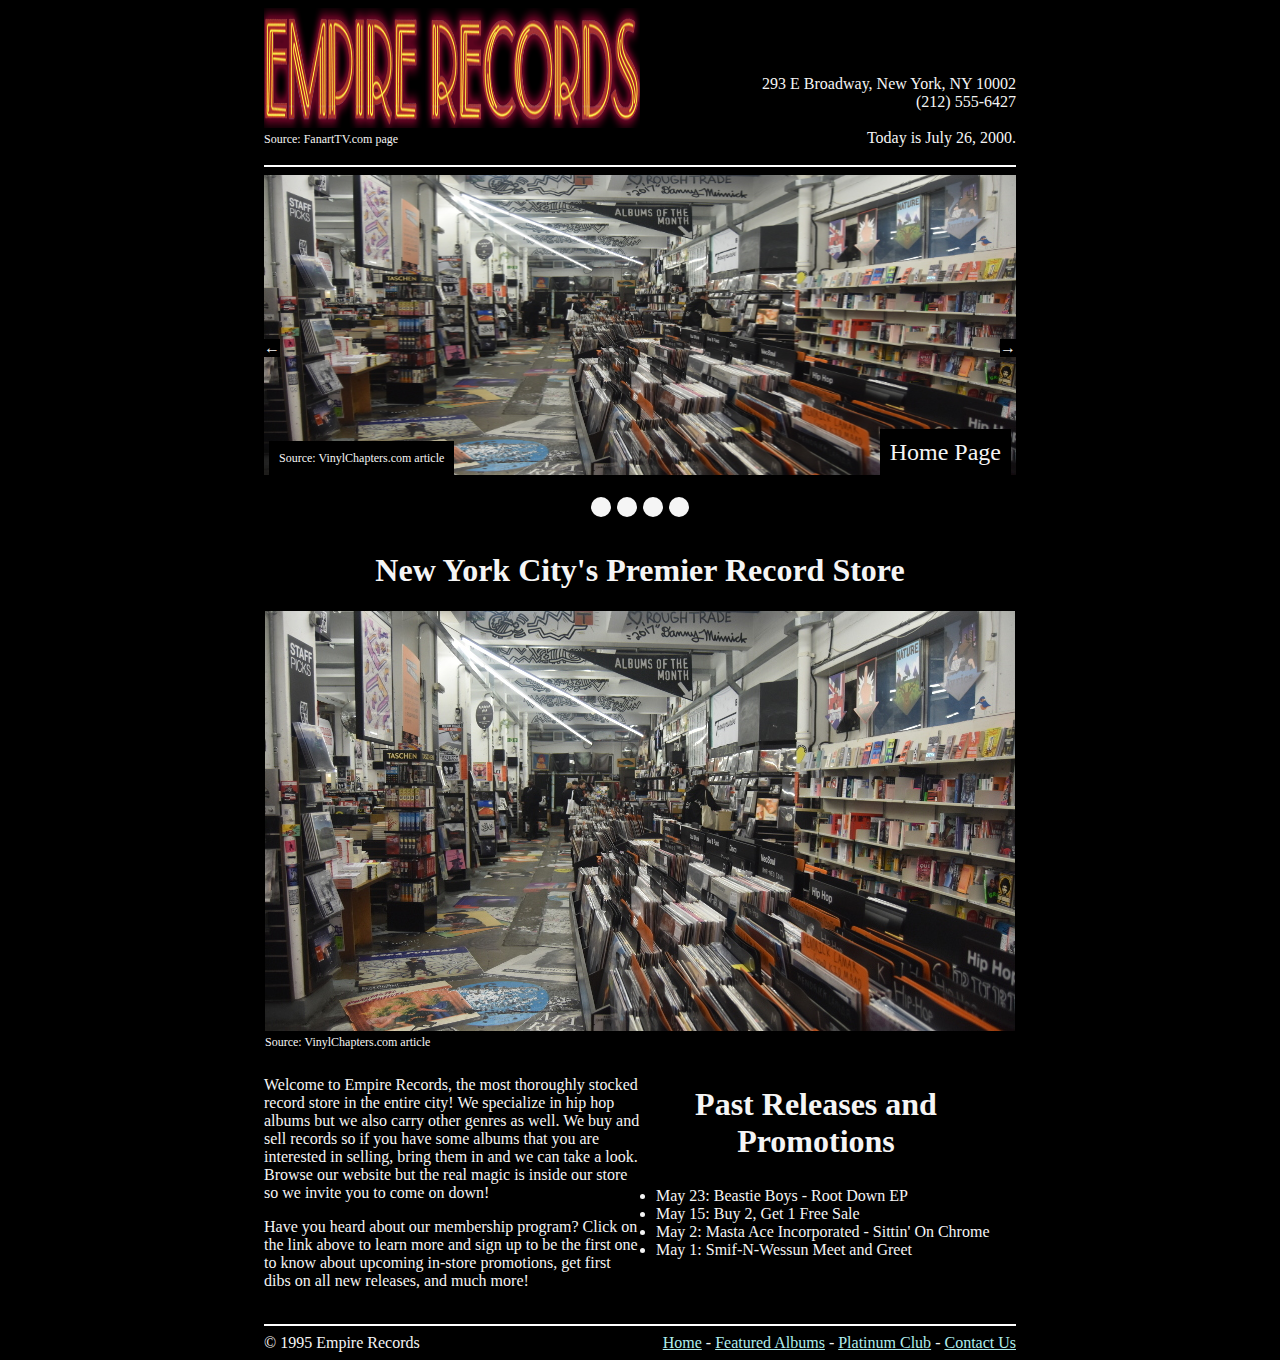
<file: index.html>
<!DOCTYPE html>
<html lang="en">
    <head>
        <meta charset="UTF-8">
        <title>Empire Records</title>
        <link rel="stylesheet" href="stylesheet.css" type="text/css">
    </head>
    <body>
        <section id="mainGrid">
            <section id="headerLeft">
                <img id="logo" src="images/empire_records_logo.png" alt="Logo" width="800" height="120">
                Source: FanartTV.com page
            </section>
            <section id="headerRight">
                    293 E Broadway, New York, NY 10002<br>
                    (212) 555-6427<br>
                    <br>
                    <span id="todaysDate"></span>
            </section>
            <nav id="slideshow">
                <hr>
                <div class="slideshow">
                    <a href="index.html"><img src="images/record_store_1.jpg" width="1600" height="300"></a>
                    <div class="source">Source: VinylChapters.com article</div>
                    <div class="caption">Home Page</div>
                </div>
                <div class="slideshow">
                    <a href="albums.html"><img src="images/slideshow.jpg" width="1600" height="300"></a>
                    <div class="source">Source: Amazon.com listing</div>
                    <div class="caption">Featured Albums</div>
                </div>
                <div class="slideshow">
                    <a href="membership.html"><img src="images/record_store_2.png" width="1600" height="300"></a>
                    <div class="source">Source: TheVinylFactory.com article</div>
                    <div class="caption">Platinum Club</div>
                </div>
                <div class="slideshow">
                    <a href="contact.html"><img src="images/record_store_3.jpg" width="1600" height="300"></a>
                    <div class="source">Source: Pinterest.com article</div>
                    <div class="caption">Contact Us</div>
                </div>
                <a id="previousSlide" onclick="changeSlides(-1)">&#8592;</a>
                <a id="nextSlide" onclick="changeSlides(1)">&#8594;</a>
                <br>
                <div id="slideSelectors">
                    <span class="slideSelector" onclick="chooseSlide(1)"></span>
                    <span class="slideSelector" onclick="chooseSlide(2)"></span>
                    <span class="slideSelector" onclick="chooseSlide(3)"></span>
                    <span class="slideSelector" onclick="chooseSlide(4)"></span>
                </div>
            </nav>
            <section id="mainIntro">
                <h1 class="heading">New York City's Premier Record Store</h1>
                <img id="introImage" src="images/record_store_1.jpg" alt="Record Store" width="750" height="420"><br>
                Source: VinylChapters.com article
            </section>
            <section id="intro">
                <p>
                    Welcome to Empire Records, the most thoroughly stocked 
                    record store in the entire city! We specialize in hip hop 
                    albums but we also carry other genres as well. We buy and 
                    sell records so if you have some albums that you are interested 
                    in selling, bring them in and we can take a look. Browse our 
                    website but the real magic is inside our store so we invite
                    you to come on down!
                </p>
                <p>
                    Have you heard about our membership program? Click on the link 
                    above to learn more and sign up to be the first one to know 
                    about upcoming in-store promotions, get first dibs on all new 
                    releases, and much more!
                </p>
            </section>
            <section id="scrollbox">
                <h2 class="heading">Past Releases and Promotions</h2>
                <ul id="scrollboxList">
                    <li>May 23: Beastie Boys - Root Down EP</li>
                    <li>May 15: Buy 2, Get 1 Free Sale</li>
                    <li>May 2: Masta Ace Incorporated - Sittin' On Chrome</li>
                    <li>May 1: Smif-N-Wessun Meet and Greet</li>
                    <li>April 25: Mobb Deep - The Infamous</li>
                    <li>April 18: Lordz of Brooklyn - All In The Family</li>
                    <li>April 4: Inspectah Deck Meet and Greet</li>
                    <li>March 28: Ol' Dirty Bastard - Return To The 36 Chambers</li>
                    <li>March 28: Big L - Lifestylez Ov Da Poor & Dangerous</li>
                    <li>March 18: Platinum Club Member Exclusive Sale</li>
                    <li>March 14: 2Pac - Me Against The World</li>
                    <li>March 5: Big L In-Store Performance</li>
                    <li>February 28: Tha Alkaholiks - Coast II Coast</li>
                    <li>February 21: DJ Quik - Safe + Sound</li>
                    <li>February 20: Raekwon In-Store Performance</li>
                    <li>February 14: Valentine's Day Sale</li>
                    <li>January 24: Too Short - Cocktails</li>
                    <li>January 17: The Roots - Do You Want More?!!!??!</li>
                    <li>January 10: Smif-N-Wessun - Dah Shinin</li>
                    <li>January 1: New Year's Day</li>
                </ul>
            </section>
            <section id="copyright">
                <hr>
                &copy; 1995 Empire Records
            </section>
            <nav id="navFooter">
                <hr>
                <a href="index.html">Home</a> - 
                <a href="albums.html">Featured Albums</a> - 
                <a href="membership.html">Platinum Club</a> - 
                <a href="contact.html">Contact Us</a>
            </nav>
        </section>
        <script src="script.js"></script>
        <script src="slide_script.js"></script>
    </body>
</html>
</file>
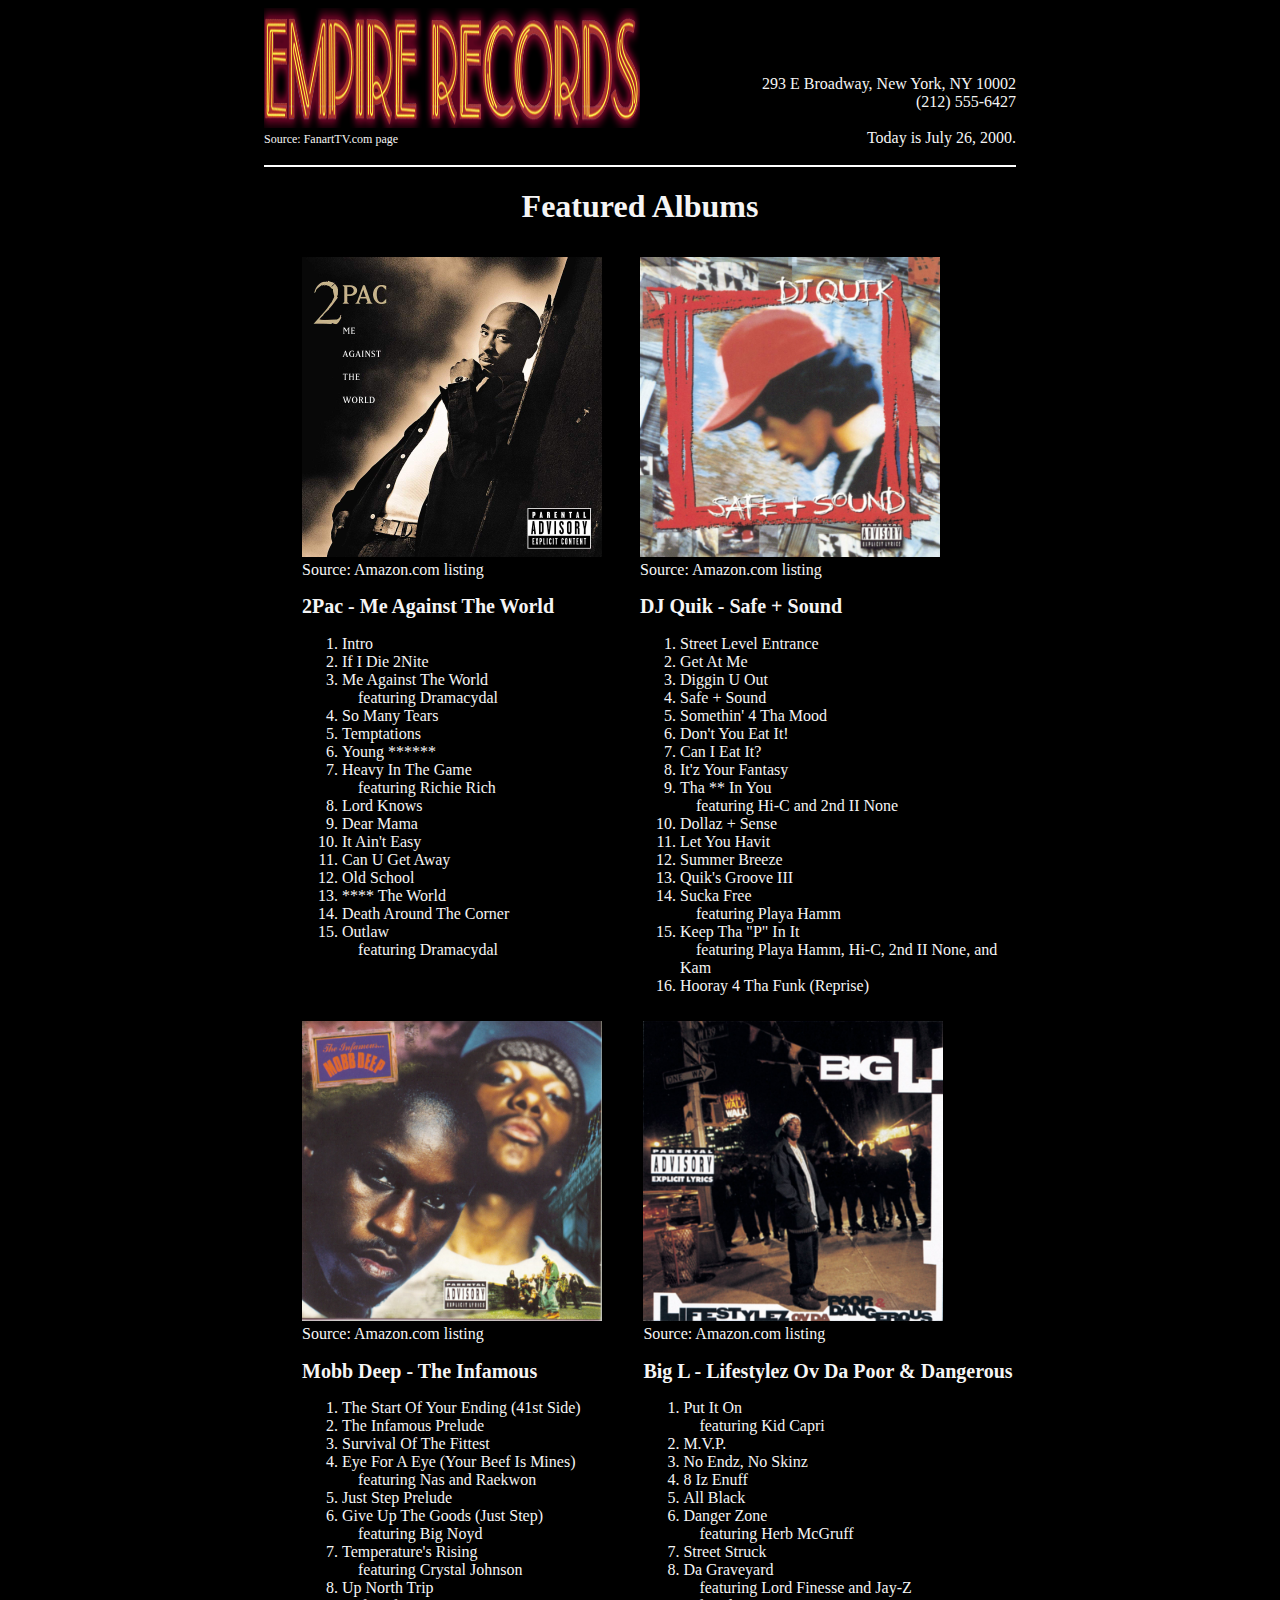
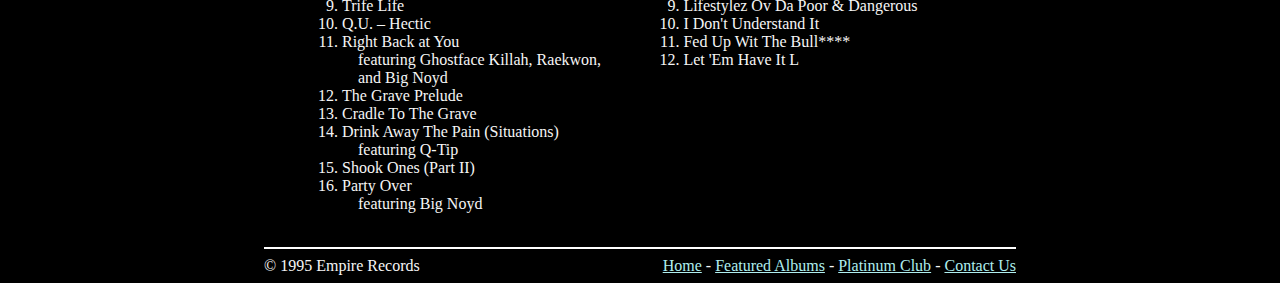
<file: albums.html>
<!DOCTYPE html>
<html lang="en">
    <head>
        <meta charset="UTF-8">
        <title>Empire Records</title>
        <link rel="stylesheet" href="stylesheet.css" type="text/css">
    </head>
    <body>
        <section id="albumsGrid">
            <section id="headerLeft">
                <img id="logo" src="images/empire_records_logo.png" alt="Logo" width="800" height="120">
                Source: FanartTV.com page
            </section>
            <section id="headerRight">
                    293 E Broadway, New York, NY 10002<br>
                    (212) 555-6427<br>
                    <br>
                    <span id="todaysDate"></span>
            </section>
            <section id="albumsHeader">
                <hr>
                <h1 class="heading">Featured Albums</h1>
            </section>
            <section id="firstAlbum">
                <img src="images/me_against_the_world.jpg" alt="Me Against The World" width="300" height="300"><br>
                Source: Amazon.com listing
                <h2 class="albumTitle">2Pac - Me Against The World</h2>
                <ol class="tracklisting">
                    <li>Intro</li>
                    <li>If I Die 2Nite</li>
                    <li>Me Against The World<br>
                        &emsp;featuring Dramacydal</li>
                    <li>So Many Tears</li>
                    <li>Temptations</li>
                    <li>Young ******</li>
                    <li>Heavy In The Game<br>
                        &emsp;featuring Richie Rich</li>
                    <li>Lord Knows</li>
                    <li>Dear Mama</li>
                    <li>It Ain't Easy</li>
                    <li>Can U Get Away</li>
                    <li>Old School</li>
                    <li>**** The World</li>
                    <li>Death Around The Corner</li>
                    <li>Outlaw<br>
                        &emsp;featuring Dramacydal</li>
                </ol>
            </section>
            <section id="secondAlbum">
                <img src="images/safe_and_sound.jpg" alt="Safe + Sound" width="300" height="300"><br>
                Source: Amazon.com listing
                <h2 class="albumTitle">DJ Quik - Safe + Sound</h2>
                <ol class="tracklisting">
                    <li>Street Level Entrance</li>
                    <li>Get At Me</li>
                    <li>Diggin U Out</li>
                    <li>Safe + Sound</li>
                    <li>Somethin' 4 Tha Mood</li>
                    <li>Don't You Eat It!</li>
                    <li>Can I Eat It?</li>
                    <li>It'z Your Fantasy</li>
                    <li>Tha ** In You<br>
                        &emsp;featuring Hi-C and 2nd II None</li>
                    <li>Dollaz + Sense</li>
                    <li>Let You Havit</li>
                    <li>Summer Breeze</li>
                    <li>Quik's Groove III</li>
                    <li>Sucka Free<br>
                        &emsp;featuring Playa Hamm</li>
                    <li>Keep Tha "P" In It<br>
                        &emsp;featuring Playa Hamm, Hi-C, 2nd II None, and Kam</li>
                    <li>Hooray 4 Tha Funk (Reprise)</li>
                </ol>
            </section>
            <section id="thirdAlbum">
                <img src="images/the_infamous.jpg" alt="The Infamous" width="300" height="300"><br>
                Source: Amazon.com listing
                <h2 class="albumTitle">Mobb Deep - The Infamous</h2>
                <ol class="tracklisting">
                    <li>The Start Of Your Ending (41st Side)</li>
                    <li>The Infamous Prelude</li>
                    <li>Survival Of The Fittest</li>
                    <li>Eye For A Eye (Your Beef Is Mines)<br>
                        &emsp;featuring Nas and Raekwon</li>
                    <li>Just Step Prelude</li>
                    <li>Give Up The Goods (Just Step)<br>
                        &emsp;featuring Big Noyd</li>
                    <li>Temperature's Rising<br>
                        &emsp;featuring Crystal Johnson</li>
                    <li>Up North Trip</li>
                    <li>Trife Life</li>
                    <li>Q.U. – Hectic</li>
                    <li>Right Back at You<br>
                        &emsp;featuring Ghostface Killah, Raekwon,<br>
                        &emsp;and Big Noyd</li>
                    <li>The Grave Prelude</li>
                    <li>Cradle To The Grave</li>
                    <li>Drink Away The Pain (Situations)<br>
                        &emsp;featuring Q-Tip</li>
                    <li>Shook Ones (Part II)</li>
                    <li>Party Over<br>
                        &emsp;featuring Big Noyd</li>
                </ol>
            </section>
            <section id="fourthAlbum">
                <img src="images/lifestylez_ov_da_poor.jpg" alt="Lifestylez Ov Da Poor & Dangerous" width="300" height="300"><br>
                Source: Amazon.com listing
                <h2 class="albumTitle">Big L - Lifestylez Ov Da Poor & Dangerous</h2>
                <ol class="tracklisting">
                    <li>Put It On<br>
                        &emsp;featuring Kid Capri</li>
                    <li>M.V.P.</li>
                    <li>No Endz, No Skinz</li>
                    <li>8 Iz Enuff</li>
                    <li>All Black</li>
                    <li>Danger Zone<br>
                        &emsp;featuring Herb McGruff</li>
                    <li>Street Struck</li>
                    <li>Da Graveyard<br>
                        &emsp;featuring Lord Finesse and Jay-Z</li>
                    <li>Lifestylez Ov Da Poor & Dangerous</li>
                    <li>I Don't Understand It</li>
                    <li>Fed Up Wit The Bull****</li>
                    <li>Let 'Em Have It L</li>
                </ol>
            </section>
            <section id="copyright">
                <hr>
                &copy; 1995 Empire Records
            </section>
            <nav id="navFooter">
                <hr>
                <a href="index.html">Home</a> - 
                <a href="albums.html">Featured Albums</a> - 
                <a href="membership.html">Platinum Club</a> - 
                <a href="contact.html">Contact Us</a>
            </nav>
        </section>
        <script src="script.js"></script>
    </body>
</html>
</file>
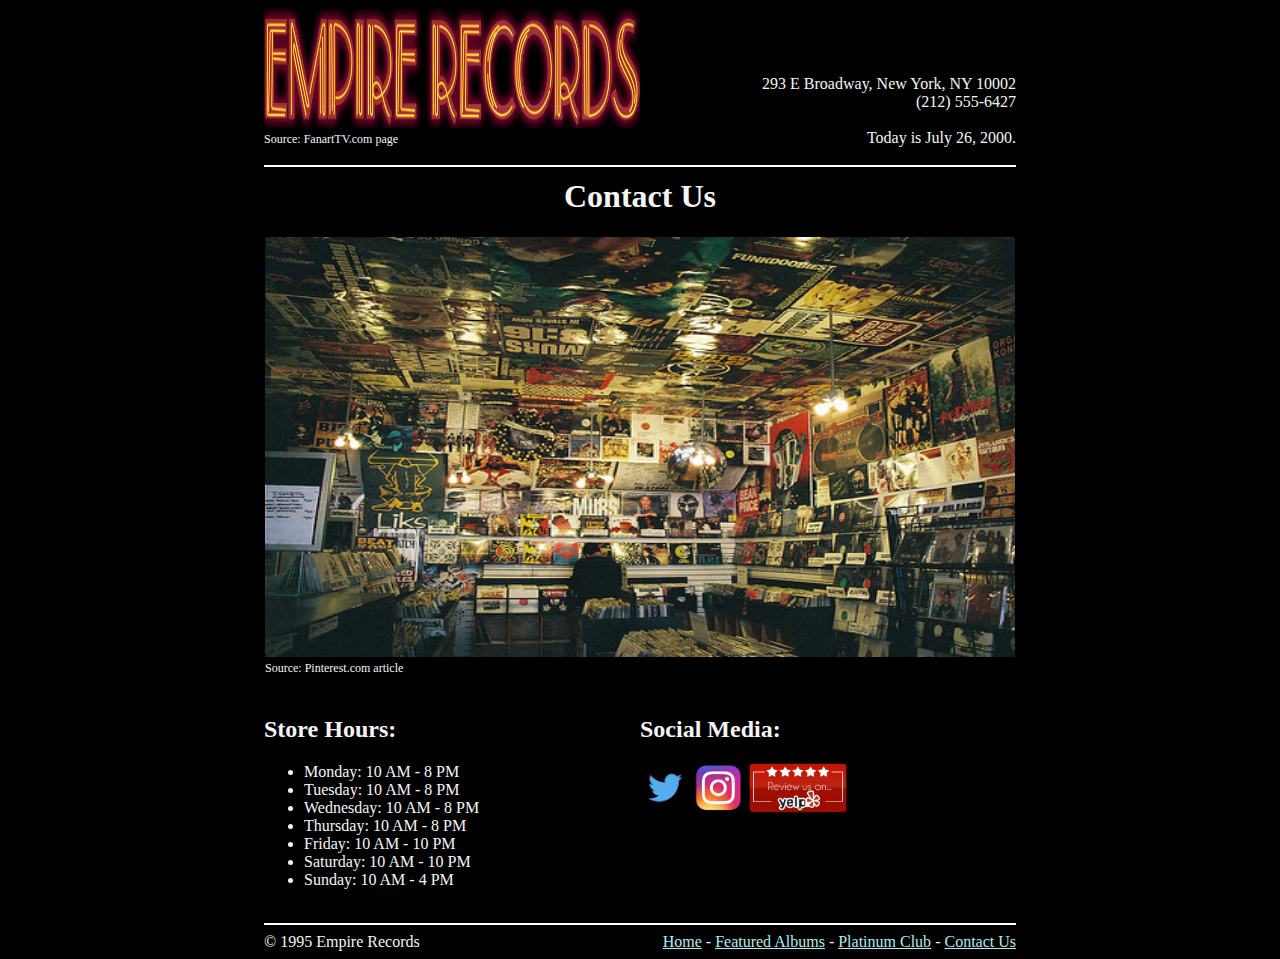
<file: contact.html>
<!DOCTYPE html>
<html lang="en">
    <head>
        <meta charset="UTF-8">
        <title>Empire Records</title>
        <link rel="stylesheet" href="stylesheet.css" type="text/css">
    </head>
    <body>
        <section id="contactGrid">
            <section id="headerLeft">
                <img id="logo" src="images/empire_records_logo.png" alt="Logo" width="800" height="120">
                Source: FanartTV.com page
            </section>
            <section id="headerRight">
                    293 E Broadway, New York, NY 10002<br>
                    (212) 555-6427<br>
                    <br>
                    <span id="todaysDate"></span>
            </section>
            <nav id="navBar">
                <hr>
            </nav>
            <section id="contactHeader">
                <h1 class="heading">Contact Us</h1>
                <img id="memberImage" src="images/record_store_2.png" alt="Record Store" width="750" height="420"><br>
                Source: Pinterest.com article
            </section>
            <section id="storeHours">
                <h2>Store Hours: </h2>
                <ul>
                    <li>Monday: 10 AM - 8 PM</li>
                    <li>Tuesday: 10 AM - 8 PM</li>
                    <li>Wednesday: 10 AM - 8 PM</li>
                    <li>Thursday: 10 AM - 8 PM</li>
                    <li>Friday: 10 AM - 10 PM</li>
                    <li>Saturday: 10 AM - 10 PM</li>
                    <li>Sunday: 10 AM - 4 PM</li>
                </ul>
            </section>
            <section id="socialMedia">
                <h2>Social Media: </h2>
                <a href="https://twitter.com/"><img src="images/twitter.png" alt="Twitter" width="50" height="50"></a> 
                <a href="https://www.instagram.com/"><img src="images/instagram.png" alt="Instagram" width="50" height="50"></a> 
                <a href="https://www.yelp.com/"><img src="images/yelp.png" alt="Yelp" width="100" height="50"></a> 
            </section>
            <section id="memberCopyright">
                <hr>
                &copy; 1995 Empire Records
            </section>
            <nav id="memberNavFooter">
                <hr>
                <a href="index.html">Home</a> - 
                <a href="albums.html">Featured Albums</a> - 
                <a href="membership.html">Platinum Club</a> - 
                <a href="contact.html">Contact Us</a>
            </nav>
        </section>
        <script src="script.js"></script>
    </body>
</html>
</file>
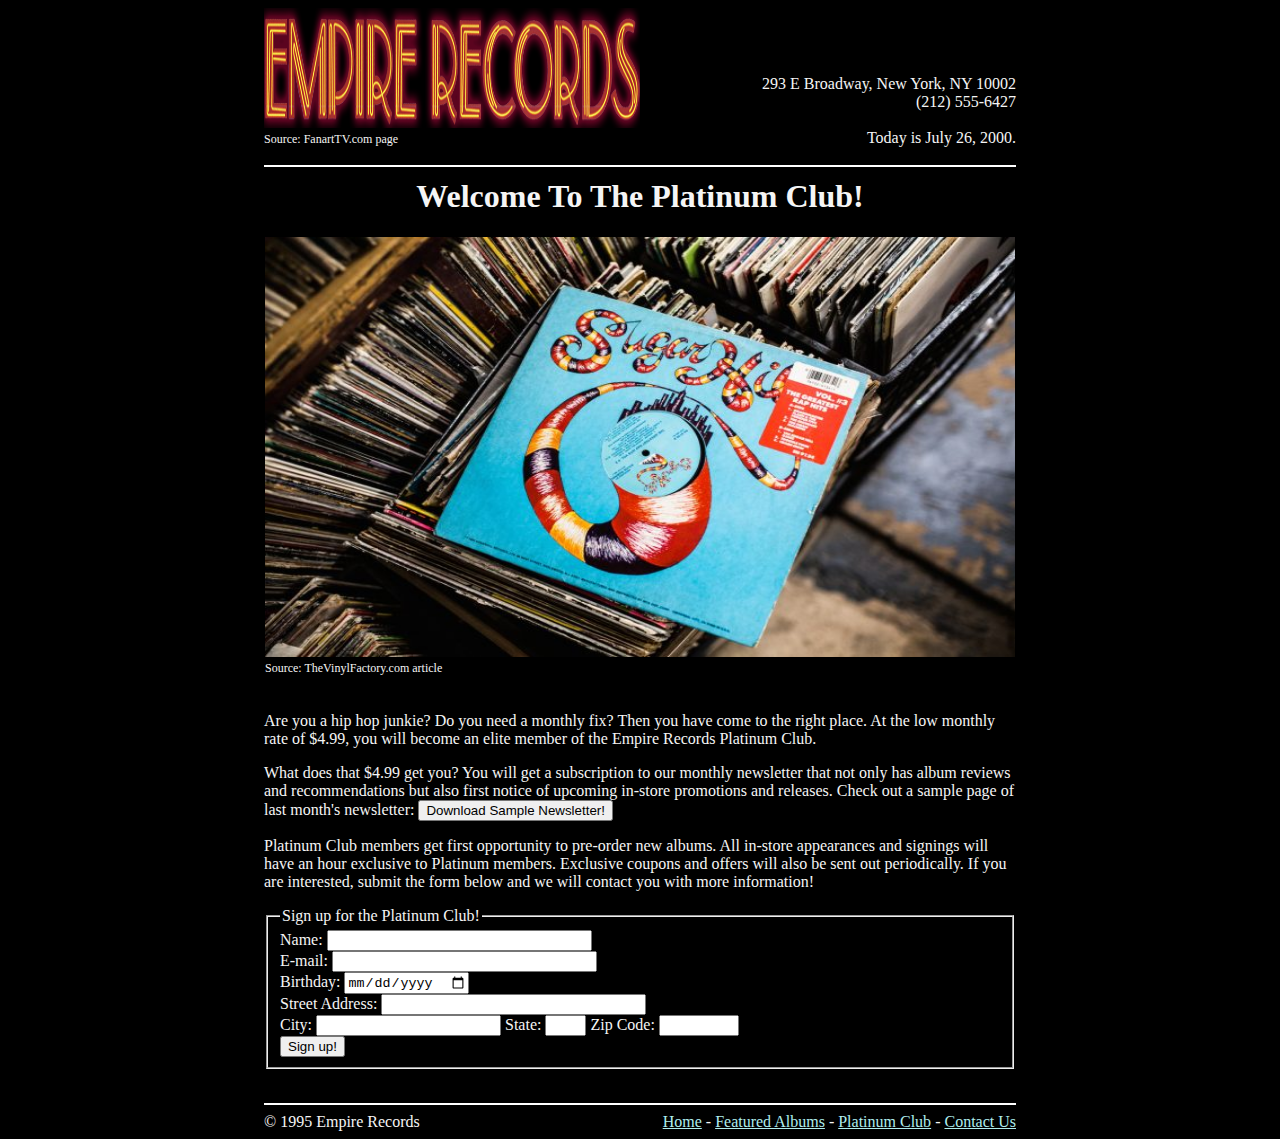
<file: membership.html>
<!DOCTYPE html>
<html lang="en">
    <head>
        <meta charset="UTF-8">
        <title>Empire Records</title>
        <link rel="stylesheet" href="stylesheet.css" type="text/css">
    </head>
    <body>
        <section id="clubGrid">
            <section id="headerLeft">
                <img id="logo" src="images/empire_records_logo.png" alt="Logo" width="800" height="120">
                Source: FanartTV.com page
            </section>
            <section id="headerRight">
                    293 E Broadway, New York, NY 10002<br>
                    (212) 555-6427<br>
                    <br>
                    <span id="todaysDate"></span>
            </section>
            <nav id="navBar">
                <hr>
            </nav>
            <section id="clubHeader">
                <h1 class="heading">Welcome To The Platinum Club!</h1>
                <img id="memberImage" src="images/record_store_3.jpg" alt="Record Store" width="750" height="420"><br>
                Source: TheVinylFactory.com article
            </section>
            <section id="membership">
                <p>
                    Are you a hip hop junkie? Do you need a monthly fix? Then 
                    you have come to the right place. At the low monthly rate 
                    of $4.99, you will become an elite member of the Empire 
                    Records Platinum Club.
                </p>
                <p>
                    What does that $4.99 get you? You will get a subscription 
                    to our monthly newsletter that not only has album reviews 
                    and recommendations but also first notice of upcoming 
                    in-store promotions and releases. Check out a sample page 
                    of last month's newsletter: 
                    <a href="newsletter.pdf" download="newsletter.pdf"><button type="button">Download Sample Newsletter!</button></a>
                </p>
                <p>
                    Platinum Club members get first opportunity to pre-order 
                    new albums. All in-store appearances and signings will have 
                    an hour exclusive to Platinum members. Exclusive coupons 
                    and offers will also be sent out periodically. If you are 
                    interested, submit the form below and we will contact you 
                    with more information!
                </p>
                <p>
                <form id="membershipForm">
                    <fieldset>
                        <legend>Sign up for the Platinum Club!</legend>
                        <label>Name: 
                            <input type="text" id="name" name="name" size="30" maxlength="100">
                        </label>
                        <br>
                        <label>E-mail: 
                            <input type="email" id="email" name="email" size="30" maxlength="100">
                        </label>
                        <br>
                        <label>Birthday: 
                            <input type="date" id="birthday" name="birthday">
                        </label>
                        <br>
                        <label>Street Address: 
                            <input type="text" id="streetAddress" name="streetAddress" size="30" maxlength="100">
                        </label>
                        <br>
                        <label>City: 
                            <input type="text" id="city" name="city" size="20" maxlength="100">
                        </label>
                        <label>State: 
                            <input type="text" id="state" name="state" size="2" maxlength="2">
                        </label>
                        <label>Zip Code: 
                            <input type="number" id="zipCode" name="zipCode" min="10000" max="99999">
                        </label>
                        <br>
                        <input id="submit" type="submit" value="Sign up!">
                    </fieldset>
                </form>
                </p>
                <p>
                    <span id="welcomeMessage"></span>
                </p>
            </section>
            <section id="memberCopyright">
                <hr>
                &copy; 1995 Empire Records
            </section>
            <nav id="memberNavFooter">
                <hr>
                <a href="index.html">Home</a> - 
                <a href="albums.html">Featured Albums</a> - 
                <a href="membership.html">Platinum Club</a> - 
                <a href="contact.html">Contact Us</a>
            </nav>
        </section>
        <script src="script.js"></script>
    </body>
</html>
</file>
<file: stylesheet.css>
body {
    background-color: black;
    color: whitesmoke;
    padding-left: 20%;
    padding-right: 20%;
}

a:link {
    color: paleturquoise;
}

a:visited {
    color: mediumvioletred;
}

hr {
    border: 1px solid white;
}

img {
    max-width: 100%;
}

#mainGrid {
    display: grid;
    grid-template-columns: 50% 50%;
    grid-template-rows: auto auto auto auto auto;
    row-gap: 10px;
}

.heading {
    text-align: center;
    font-size: 32px;
}

.albumTitle {
    font-size: 20px;
}

#headerLeft {
    grid-column-start: 1;
    grid-column-end: 2;
    grid-row-start: 1;
    grid-row-end: 2;
    justify-self: start;
    align-self: end;
    font-size: 12px;
}

#headerRight {
    grid-column-start: 2;
    grid-column-end: 3;
    grid-row-start: 1;
    grid-row-end: 2;
    text-align: right;
    justify-self: end;
    align-self: end;
}

#navBar {
    grid-column-start: 1;
    grid-column-end: 3;
    grid-row-start: 2;
    grid-row-end: 3;
}

#mainIntro {
    grid-column-start: 1;
    grid-column-end: 3;
    grid-row-start: 3;
    grid-row-end: 4;
    place-self: center;
    font-size: 12px;
}

#intro {
    grid-column-start: 1;
    grid-column-end: 2;
    grid-row-start: 4;
    grid-row-end: 5;
}

#scrollbox {
    grid-column-start: 2;
    grid-column-end: 3;
    grid-row-start: 4;
    grid-row-end: 5;
    height: 200px;
    width: 400px;
    overflow: auto;
    justify-self: end;
}

#copyright {
    grid-column-start: 1;
    grid-column-end: 2;
    grid-row-start: 5;
    grid-row-end: 6;
}

#navFooter {
    grid-column-start: 2;
    grid-column-end: 3;
    grid-row-start: 5;
    grid-row-end: 6;
    text-align: right;
}

#albumsGrid {
    display: grid;
    grid-template-columns: 50% 50%;
    grid-template-rows: auto auto auto auto auto;
    row-gap: 10px;
}

#albumsHeader {
    grid-column-start: 1;
    grid-column-end: 3;
    grid-row-start: 2;
    grid-row-end: 3;
    text-align: center;
}

#firstAlbum {
    grid-column-start: 1;
    grid-column-end: 2;
    grid-row-start: 3;
    grid-row-end: 4;
    justify-self: center;
}

#secondAlbum {
    grid-column-start: 2;
    grid-column-end: 3;
    grid-row-start: 3;
    grid-row-end: 4;
    justify-self: center;
}

#thirdAlbum {
    grid-column-start: 1;
    grid-column-end: 2;
    grid-row-start: 4;
    grid-row-end: 5;
    justify-self: center;
}

#fourthAlbum {
    grid-column-start: 2;
    grid-column-end: 3;
    grid-row-start: 4;
    grid-row-end: 5;
    justify-self: center;
}

#clubGrid {
    display: grid;
    grid-template-columns: 50% 50%;
    grid-template-rows: auto auto auto auto auto;
    row-gap: 10px;
}

#clubHeader {
    grid-column-start: 1;
    grid-column-end: 3;
    grid-row-start: 2;
    grid-row-end: 3;
    place-self: center;
    font-size: 12px;
}

#membership {
    grid-column-start: 1;
    grid-column-end: 3;
    grid-row-start: 4;
    grid-row-end: 5;
}

#memberCopyright {
    grid-column-start: 1;
    grid-column-end: 2;
    grid-row-start: 5;
    grid-row-end: 6;
}

#memberNavFooter {
    grid-column-start: 2;
    grid-column-end: 3;
    grid-row-start: 5;
    grid-row-end: 6;
    text-align: right;
}

#contactGrid {
    display: grid;
    grid-template-columns: 50% 50%;
    grid-template-rows: auto auto auto auto auto;
    row-gap: 10px;
}

#contactHeader {
    grid-column-start: 1;
    grid-column-end: 3;
    grid-row-start: 2;
    grid-row-end: 3;
    place-self: center;
    font-size: 12px;
}

#storeHours {
    grid-column-start: 1;
    grid-column-end: 2;
    grid-row-start: 4;
    grid-row-end: 5;
}

#socialMedia {
    grid-column-start: 2;
    grid-column-end: 3;
    grid-row-start: 4;
    grid-row-end: 5;
}

#slideshow {
    max-width: 1600px;
    grid-column-start: 1;
    grid-column-end: 3;
    grid-row-start: 2;
    grid-row-end: 3;
    position: relative;
    justify-self: center;
}

.slideshow {
    display: none;
}

#previousSlide, #nextSlide {
    position: absolute;
    top: 50%;
    width: auto;
    color: whitesmoke;
    transition: 0.5s;
    cursor: pointer;
    background-color: black;
}

#nextSlide {
    right: 0;
}

.caption {
    color: whitesmoke;
    font-size: 24px;
    position: absolute;
    bottom: 45px;
    right: 5px;
    width: auto;
    text-align: right;
    padding: 10px 10px;
    background-color: black;
}

.source {
    color: whitesmoke;
    font-size: 12px;
    position: absolute;
    bottom: 45px;
    left: 5px;
    width: auto;
    text-align: left;
    padding: 10px 10px;
    background-color: black;
}

#slideSelectors {
    text-align: center;
}

.slideSelector {
    height: 20px;
    width: 20px;
    margin: 0 1px;
    border-radius: 50%;
    background-color: whitesmoke;
    display: inline-block;
    transition: 0.5s;
    text-align: center;
    cursor: pointer;
}

#welcomeMessage {
    font-size: 20px;
    font-weight: bold;
}
</file>
